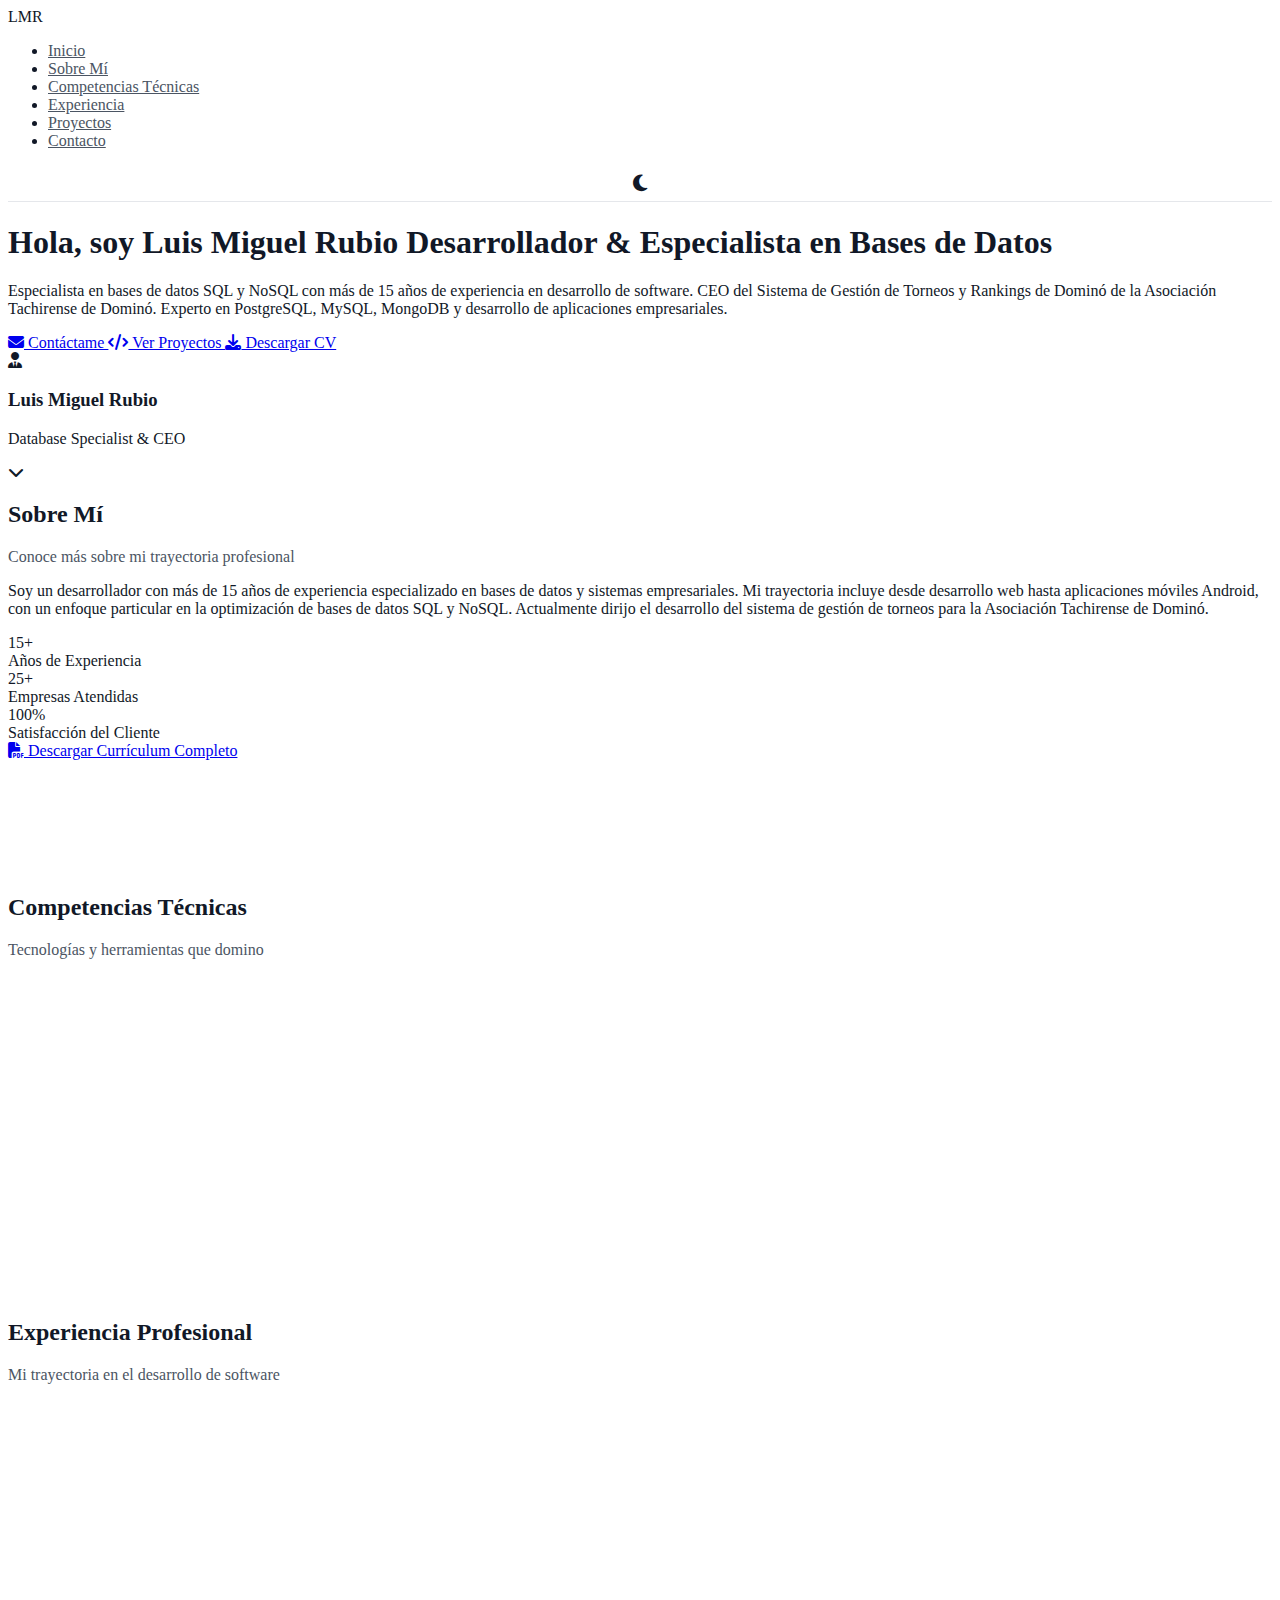
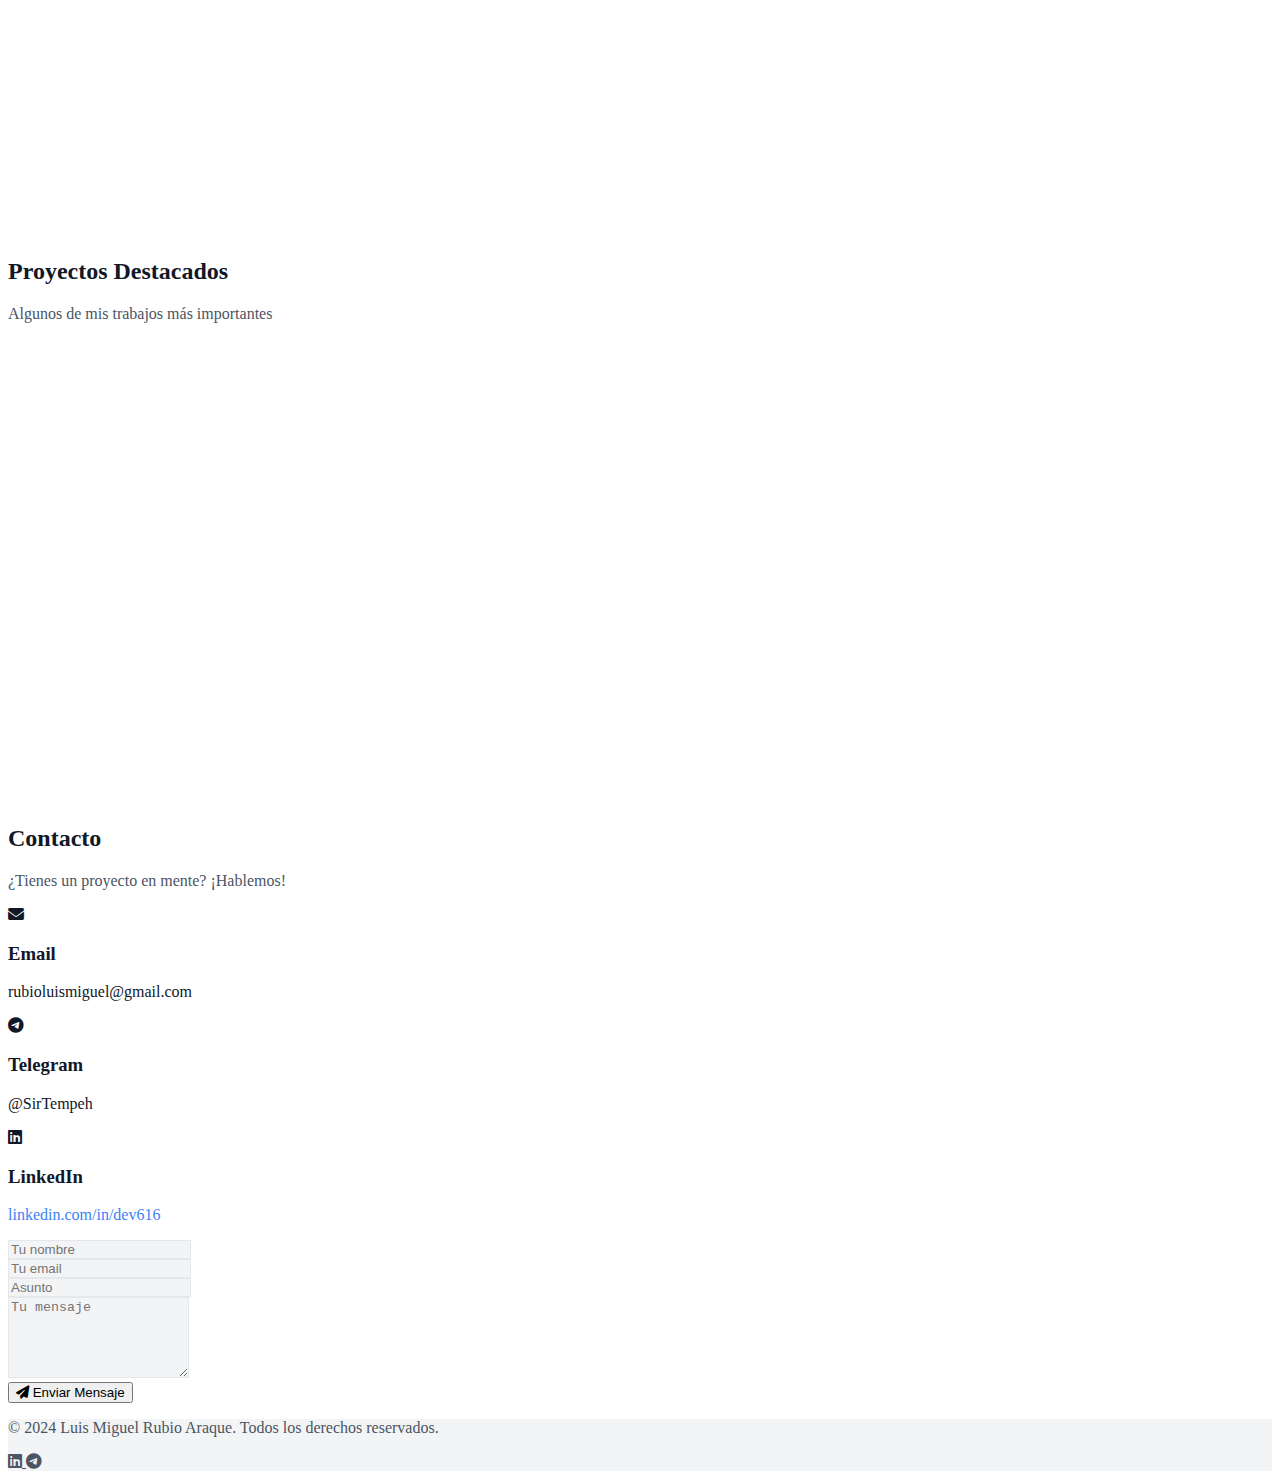
<file: index.html>
<!DOCTYPE html>
<html lang="es">
<head>
    <meta charset="UTF-8">
    <meta name="viewport" content="width=device-width, initial-scale=1.0">
    <title>Luis Miguel Rubio Araque - Desarrollador & Especialista en Bases de Datos</title>
    <meta name="description" content="Portafolio profesional de Luis Miguel Rubio Araque - Desarrollador especializado en bases de datos y sistemas empresariales">
    
    <!-- Fonts -->
    <link href="https://fonts.googleapis.com/css2?family=Inter:wght@300;400;500;600;700&display=swap" rel="stylesheet">
    
    <!-- Icons -->
    <link rel="stylesheet" href="https://cdnjs.cloudflare.com/ajax/libs/font-awesome/6.4.0/css/all.min.css">
    
    <!-- Styles -->
    <link rel="stylesheet" href="styles.css">
</head>
<body>
    <!-- Navigation -->
    <nav class="navbar">
        <div class="nav-container">
            <div class="nav-logo">
                <span class="logo-text">LMR</span>
            </div>
            <ul class="nav-menu">
                <li><a href="#inicio" class="nav-link">Inicio</a></li>
                <li><a href="#sobre-mi" class="nav-link">Sobre Mí</a></li>
                <li><a href="#habilidades" class="nav-link">Competencias Técnicas</a></li>
                <li><a href="#experiencia" class="nav-link">Experiencia</a></li>
                <li><a href="#proyectos" class="nav-link">Proyectos</a></li>
                <li><a href="#contacto" class="nav-link">Contacto</a></li>
            </ul>
            <div class="theme-toggle">
                <i class="fas fa-moon" id="theme-icon"></i>
            </div>
            <div class="hamburger">
                <span></span>
                <span></span>
                <span></span>
            </div>
        </div>
    </nav>

    <!-- Hero Section -->
    <section id="inicio" class="hero">
        <div class="hero-container">
            <div class="hero-content">
                <div class="hero-text">
                    <h1 class="hero-title">
                        <span class="greeting">Hola, soy</span>
                        <span class="name">Luis Miguel Rubio</span>
                        <span class="role">Desarrollador & Especialista en Bases de Datos</span>
                    </h1>
                    <p class="hero-description">
                        Especialista en bases de datos SQL y NoSQL con más de 15 años de experiencia en desarrollo de software. 
                        CEO del Sistema de Gestión de Torneos y Rankings de Dominó de la Asociación Tachirense de Dominó. 
                        Experto en PostgreSQL, MySQL, MongoDB y desarrollo de aplicaciones empresariales.
                    </p>
                    <div class="hero-buttons">
                        <a href="#contacto" class="btn btn-primary">
                            <i class="fas fa-envelope"></i>
                            Contáctame
                        </a>
                        <a href="#proyectos" class="btn btn-secondary">
                            <i class="fas fa-code"></i>
                            Ver Proyectos
                        </a>
                        <a href="descargable.pdf" class="btn btn-download" download="CV_Luis_Miguel_Rubio.pdf">
                            <i class="fas fa-download"></i>
                            Descargar CV
                        </a>
                    </div>
                </div>
                <div class="hero-image">
                    <div class="profile-card">
                        <div class="profile-avatar">
                            <i class="fas fa-user-tie"></i>
                        </div>
                        <div class="profile-info">
                            <h3>Luis Miguel Rubio</h3>
                            <p>Database Specialist & CEO</p>
                        </div>
                    </div>
                </div>
            </div>
            <div class="scroll-indicator">
                <div class="scroll-arrow">
                    <i class="fas fa-chevron-down"></i>
                </div>
            </div>
        </div>
    </section>

    <!-- About Section -->
    <section id="sobre-mi" class="about">
        <div class="container">
            <div class="section-header">
                <h2 class="section-title">Sobre Mí</h2>
                <p class="section-subtitle">Conoce más sobre mi trayectoria profesional</p>
            </div>
            <div class="about-content">
                <div class="about-text">
                    <p class="about-description">
                        Soy un desarrollador con más de 15 años de experiencia especializado en bases de datos y sistemas empresariales. 
                        Mi trayectoria incluye desde desarrollo web hasta aplicaciones móviles Android, con un enfoque particular 
                        en la optimización de bases de datos SQL y NoSQL. Actualmente dirijo el desarrollo del sistema de 
                        gestión de torneos para la Asociación Tachirense de Dominó.
                    </p>
                    <div class="about-stats">
                        <div class="stat-item">
                            <div class="stat-number">15+</div>
                            <div class="stat-label">Años de Experiencia</div>
                        </div>
                        <div class="stat-item">
                            <div class="stat-number">25+</div>
                            <div class="stat-label">Empresas Atendidas</div>
                        </div>
                        <div class="stat-item">
                            <div class="stat-number">100%</div>
                            <div class="stat-label">Satisfacción del Cliente</div>
                        </div>
                    </div>
                    <div class="about-actions">
                        <a href="descargable.pdf" class="btn btn-outline-download" download="CV_Luis_Miguel_Rubio.pdf">
                            <i class="fas fa-file-pdf"></i>
                            Descargar Currículum Completo
                        </a>
                    </div>
                </div>
                <div class="about-image">
                    <div class="about-card">
                        <div class="card-content">
                            <i class="fas fa-code card-icon"></i>
                            <h3>Filosofía de Desarrollo</h3>
                            <p>Código limpio, soluciones eficientes y experiencias de usuario excepcionales.</p>
                        </div>
                    </div>
                </div>
            </div>
        </div>
    </section>

    <!-- Skills Section -->
    <section id="habilidades" class="skills">
        <div class="container">
            <div class="section-header">
                <h2 class="section-title">Competencias Técnicas</h2>
                <p class="section-subtitle">Tecnologías y herramientas que domino</p>
            </div>
            <div class="skills-grid">
                <div class="skill-category">
                    <h3 class="category-title">
                        <i class="fas fa-laptop-code"></i>
                        Frontend
                    </h3>
                    <div class="skill-items">
                        <div class="skill-item">
                            <div class="skill-info">
                                <span class="skill-name">HTML/CSS</span>
                                <span class="skill-level">95%</span>
                            </div>
                            <div class="skill-bar">
                                <div class="skill-progress" style="width: 95%"></div>
                            </div>
                        </div>
                        <div class="skill-item">
                            <div class="skill-info">
                                <span class="skill-name">JavaScript</span>
                                <span class="skill-level">90%</span>
                            </div>
                            <div class="skill-bar">
                                <div class="skill-progress" style="width: 90%"></div>
                            </div>
                        </div>
                        <div class="skill-item">
                            <div class="skill-info">
                                <span class="skill-name">Svelte</span>
                                <span class="skill-level">85%</span>
                            </div>
                            <div class="skill-bar">
                                <div class="skill-progress" style="width: 85%"></div>
                            </div>
                        </div>
                    </div>
                </div>

                <div class="skill-category">
                    <h3 class="category-title">
                        <i class="fas fa-server"></i>
                        Backend
                    </h3>
                    <div class="skill-items">
                        <div class="skill-item">
                            <div class="skill-info">
                                <span class="skill-name">PostgreSQL</span>
                                <span class="skill-level">95%</span>
                            </div>
                            <div class="skill-bar">
                                <div class="skill-progress" style="width: 95%"></div>
                            </div>
                        </div>
                        <div class="skill-item">
                            <div class="skill-info">
                                <span class="skill-name">MySQL</span>
                                <span class="skill-level">92%</span>
                            </div>
                            <div class="skill-bar">
                                <div class="skill-progress" style="width: 92%"></div>
                            </div>
                        </div>
                        <div class="skill-item">
                            <div class="skill-info">
                                <span class="skill-name">MongoDB</span>
                                <span class="skill-level">88%</span>
                            </div>
                            <div class="skill-bar">
                                <div class="skill-progress" style="width: 88%"></div>
                            </div>
                        </div>
                    </div>
                </div>

                <div class="skill-category">
                    <h3 class="category-title">
                        <i class="fas fa-tools"></i>
                        Herramientas
                    </h3>
                    <div class="skill-items">
                        <div class="skill-item">
                            <div class="skill-info">
                                <span class="skill-name">Java</span>
                                <span class="skill-level">90%</span>
                            </div>
                            <div class="skill-bar">
                                <div class="skill-progress" style="width: 90%"></div>
                            </div>
                        </div>
                        <div class="skill-item">
                            <div class="skill-info">
                                <span class="skill-name">PHP</span>
                                <span class="skill-level">88%</span>
                            </div>
                            <div class="skill-bar">
                                <div class="skill-progress" style="width: 88%"></div>
                            </div>
                        </div>
                        <div class="skill-item">
                            <div class="skill-info">
                                <span class="skill-name">Kotlin (Android)</span>
                                <span class="skill-level">85%</span>
                            </div>
                            <div class="skill-bar">
                                <div class="skill-progress" style="width: 85%"></div>
                            </div>
                        </div>
                    </div>
                </div>
            </div>
        </div>
    </section>

    <!-- Experience Section -->
    <section id="experiencia" class="experience">
        <div class="container">
            <div class="section-header">
                <h2 class="section-title">Experiencia Profesional</h2>
                <p class="section-subtitle">Mi trayectoria en el desarrollo de software</p>
            </div>
            <div class="timeline">
                <div class="timeline-item">
                    <div class="timeline-marker"></div>
                    <div class="timeline-content">
                        <div class="timeline-header">
                            <h3>CEO - Sistema de Gestión de Torneos de Dominó</h3>
                            <span class="timeline-date">2024 - Presente</span>
                        </div>
                        <p class="timeline-description">
                            CEO y desarrollador principal del Sistema de Gestión de Torneos y Rankings de Dominó 
                            para la Asociación Tachirense de Dominó. Liderazgo en el desarrollo de plataforma completa 
                            para gestión de competencias profesionales.
                        </p>
                        <div class="timeline-skills">
                            <span class="skill-tag">SvelteKit</span>
                            <span class="skill-tag">PostgreSQL</span>
                            <span class="skill-tag">Liderazgo</span>
                            <span class="skill-tag">Gestión</span>
                        </div>
                    </div>
                </div>

                <div class="timeline-item">
                    <div class="timeline-marker"></div>
                    <div class="timeline-content">
                        <div class="timeline-header">
                            <h3>Desarrollador Android - Cable Norte C.A.</h3>
                            <span class="timeline-date">2023</span>
                        </div>
                        <p class="timeline-description">
                            Desarrollo de aplicaciones móviles nativas para Android utilizando Kotlin. 
                            Integración con bases de datos MongoDB y manejo de XML para interfaces de usuario.
                        </p>
                        <div class="timeline-skills">
                            <span class="skill-tag">Kotlin</span>
                            <span class="skill-tag">Android</span>
                            <span class="skill-tag">MongoDB</span>
                            <span class="skill-tag">XML</span>
                        </div>
                    </div>
                </div>

                <div class="timeline-item">
                    <div class="timeline-marker"></div>
                    <div class="timeline-content">
                        <div class="timeline-header">
                            <h3>Jefe de Sistemas - Alcaldía de San Cristóbal</h3>
                            <span class="timeline-date">2021 - 2022</span>
                        </div>
                        <p class="timeline-description">
                            Jefe de la oficina de Sistemas de la cámara municipal. Administración de infraestructura 
                            tecnológica, bases de datos PostgreSQL y desarrollo de aplicaciones Java para el sector público.
                        </p>
                        <div class="timeline-skills">
                            <span class="skill-tag">Linux</span>
                            <span class="skill-tag">PostgreSQL</span>
                            <span class="skill-tag">Java</span>
                            <span class="skill-tag">Administración</span>
                        </div>
                    </div>
                </div>
            </div>
        </div>
    </section>

    <!-- Projects Section -->
    <section id="proyectos" class="projects">
        <div class="container">
            <div class="section-header">
                <h2 class="section-title">Proyectos Destacados</h2>
                <p class="section-subtitle">Algunos de mis trabajos más importantes</p>
            </div>
            <div class="projects-grid">
                <div class="project-card">
                    <div class="project-image">
                        <i class="fas fa-trophy"></i>
                    </div>
                    <div class="project-content">
                        <h3 class="project-title">Sistema de Gestión de Torneos de Dominó</h3>
                        <p class="project-description">
                            Plataforma completa para la gestión de torneos y rankings de dominó profesional 
                            desarrollada para la Asociación Tachirense de Dominó. Incluye registro de jugadores, 
                            emparejamientos y cálculo de rankings.
                        </p>
                        <div class="project-tech">
                            <span class="tech-tag">SvelteKit</span>
                            <span class="tech-tag">PostgreSQL</span>
                            <span class="tech-tag">TypeScript</span>
                            <span class="tech-tag">TailwindCSS</span>
                        </div>
                        <div class="project-links">
                            <a href="#" class="project-link">
                                <i class="fas fa-info-circle"></i>
                                Información
                            </a>
                            <a href="#contacto" class="project-link">
                                <i class="fas fa-envelope"></i>
                                Contactar
                            </a>
                        </div>
                    </div>
                </div>

                <div class="project-card">
                    <div class="project-image">
                        <i class="fas fa-mobile-alt"></i>
                    </div>
                    <div class="project-content">
                        <h3 class="project-title">Aplicaciones Android Empresariales</h3>
                        <p class="project-description">
                            Desarrollo de aplicaciones móviles nativas para Android utilizando Kotlin. 
                            Especialización en integración con bases de datos NoSQL y interfaces de usuario optimizadas.
                        </p>
                        <div class="project-tech">
                            <span class="tech-tag">Kotlin</span>
                            <span class="tech-tag">Android</span>
                            <span class="tech-tag">MongoDB</span>
                            <span class="tech-tag">XML</span>
                        </div>
                        <div class="project-links">
                            <a href="#" class="project-link">
                                <i class="fas fa-info-circle"></i>
                                Detalles
                            </a>
                            <a href="#contacto" class="project-link">
                                <i class="fas fa-envelope"></i>
                                Consultar
                            </a>
                        </div>
                    </div>
                </div>

                <div class="project-card">
                    <div class="project-image">
                        <i class="fas fa-database"></i>
                    </div>
                    <div class="project-content">
                        <h3 class="project-title">Optimización de Bases de Datos</h3>
                        <p class="project-description">
                            Especialización en diseño, administración y optimización de bases de datos SQL y NoSQL. 
                            Experiencia en PostgreSQL, MySQL, MongoDB y DB2 para empresas de diversos sectores.
                        </p>
                        <div class="project-tech">
                            <span class="tech-tag">PostgreSQL</span>
                            <span class="tech-tag">MySQL</span>
                            <span class="tech-tag">MongoDB</span>
                            <span class="tech-tag">DB2</span>
                        </div>
                        <div class="project-links">
                            <a href="#" class="project-link">
                                <i class="fas fa-chart-line"></i>
                                Rendimiento
                            </a>
                            <a href="#contacto" class="project-link">
                                <i class="fas fa-envelope"></i>
                                Consultoría
                            </a>
                        </div>
                    </div>
                </div>
            </div>
        </div>
    </section>

    <!-- Contact Section -->
    <section id="contacto" class="contact">
        <div class="container">
            <div class="section-header">
                <h2 class="section-title">Contacto</h2>
                <p class="section-subtitle">¿Tienes un proyecto en mente? ¡Hablemos!</p>
            </div>
            <div class="contact-content">
                <div class="contact-info">
                    <div class="contact-item">
                        <div class="contact-icon">
                            <i class="fas fa-envelope"></i>
                        </div>
                        <div class="contact-details">
                            <h3>Email</h3>
                            <p>rubioluismiguel@gmail.com</p>
                        </div>
                    </div>
                    <div class="contact-item">
                        <div class="contact-icon">
                            <i class="fab fa-telegram"></i>
                        </div>
                        <div class="contact-details">
                            <h3>Telegram</h3>
                            <p>@SirTempeh</p>
                        </div>
                    </div>
                    <div class="contact-item">
                        <div class="contact-icon">
                            <i class="fab fa-linkedin"></i>
                        </div>
                        <div class="contact-details">
                            <h3>LinkedIn</h3>
                            <p><a href="https://linkedin.com/in/dev616" target="_blank" rel="noopener noreferrer">linkedin.com/in/dev616</a></p>
                        </div>
                    </div>
                </div>
                <div class="contact-form">
                    <form id="contactForm">
                        <div class="form-group">
                            <input type="text" id="name" name="name" placeholder="Tu nombre" required>
                        </div>
                        <div class="form-group">
                            <input type="email" id="email" name="email" placeholder="Tu email" required>
                        </div>
                        <div class="form-group">
                            <input type="text" id="subject" name="subject" placeholder="Asunto" required>
                        </div>
                        <div class="form-group">
                            <textarea id="message" name="message" placeholder="Tu mensaje" rows="5" required></textarea>
                        </div>
                        <button type="submit" class="btn btn-primary">
                            <i class="fas fa-paper-plane"></i>
                            Enviar Mensaje
                        </button>
                    </form>
                </div>
            </div>
        </div>
    </section>

    <!-- Footer -->
    <footer class="footer">
        <div class="container">
            <div class="footer-content">
                <div class="footer-text">
                    <p>&copy; 2024 Luis Miguel Rubio Araque. Todos los derechos reservados.</p>
                </div>
                <div class="footer-social">
                    <a href="https://linkedin.com/in/dev616" class="social-link" target="_blank" rel="noopener noreferrer">
                        <i class="fab fa-linkedin"></i>
                    </a>
                    <a href="https://t.me/SirTempeh" class="social-link" target="_blank" rel="noopener noreferrer">
                        <i class="fab fa-telegram"></i>
                    </a>
                </div>
            </div>
        </div>
    </footer>

    <script src="script.js"></script>
</body>
</html>
</file>
<file: styles.css>
:root {
    /* Light theme variables (default) */
    --bg-primary: #ffffff;
    --bg-secondary: #f3f4f6;
    --text-primary: #111827;
    --text-secondary: #4b5563;
    --primary-color: #3b82f6;
    --border-color: #e5e7eb;
    --shadow-light: rgba(0, 0, 0, 0.1);
    --shadow-dark: rgba(0, 0, 0, 0.2);
}

/* Dark theme variables */
[data-theme="dark"] {
    --bg-primary: #111827;
    --bg-secondary: #1f2937;
    --text-primary: #f9fafb;
    --text-secondary: #d1d5db;
    --primary-color: #60a5fa;
    --border-color: #374151;
    --shadow-light: rgba(0, 0, 0, 0.3);
    --shadow-dark: rgba(0, 0, 0, 0.4);
}

/* Apply theme colors */
body {
    background-color: var(--bg-primary);
    color: var(--text-primary);
    transition: background-color 0.3s ease, color 0.3s ease;
}

/* Theme toggle styles */
.theme-toggle {
    cursor: pointer;
    padding: 8px;
    border-radius: 50%;
    transition: background-color 0.3s ease;
    display: flex;
    align-items: center;
    justify-content: center;
}

.theme-toggle:hover {
    background-color: var(--bg-secondary);
}

#theme-icon {
    color: var(--text-primary);
    font-size: 1.2rem;
    transition: transform 0.3s ease;
}

.theme-toggle:hover #theme-icon {
    transform: rotate(15deg);
}

/* Contact section styles */
.contact-info a {
    color: var(--primary-color);
    text-decoration: none;
    transition: color 0.3s ease;
}

.contact-info a:hover {
    color: var(--text-primary);
}

/* Rest of your existing CSS styles */
.navbar {
    background-color: var(--bg-primary);
    border-bottom: 1px solid var(--border-color);
}

.nav-link {
    color: var(--text-secondary);
}

.nav-link:hover {
    color: var(--primary-color);
}

.section-title {
    color: var(--text-primary);
}

.section-subtitle {
    color: var(--text-secondary);
}

.card, .project-card, .about-card {
    background-color: var(--bg-secondary);
    border: 1px solid var(--border-color);
}

.contact-form input,
.contact-form textarea {
    background-color: var(--bg-secondary);
    color: var(--text-primary);
    border: 1px solid var(--border-color);
}

.footer {
    background-color: var(--bg-secondary);
    color: var(--text-secondary);
}

/* Social links in footer */
.footer-social .social-link {
    color: var(--text-secondary);
    transition: color 0.3s ease;
}

.footer-social .social-link:hover {
    color: var(--primary-color);
}

/* Your existing styles continue below */
</file>
